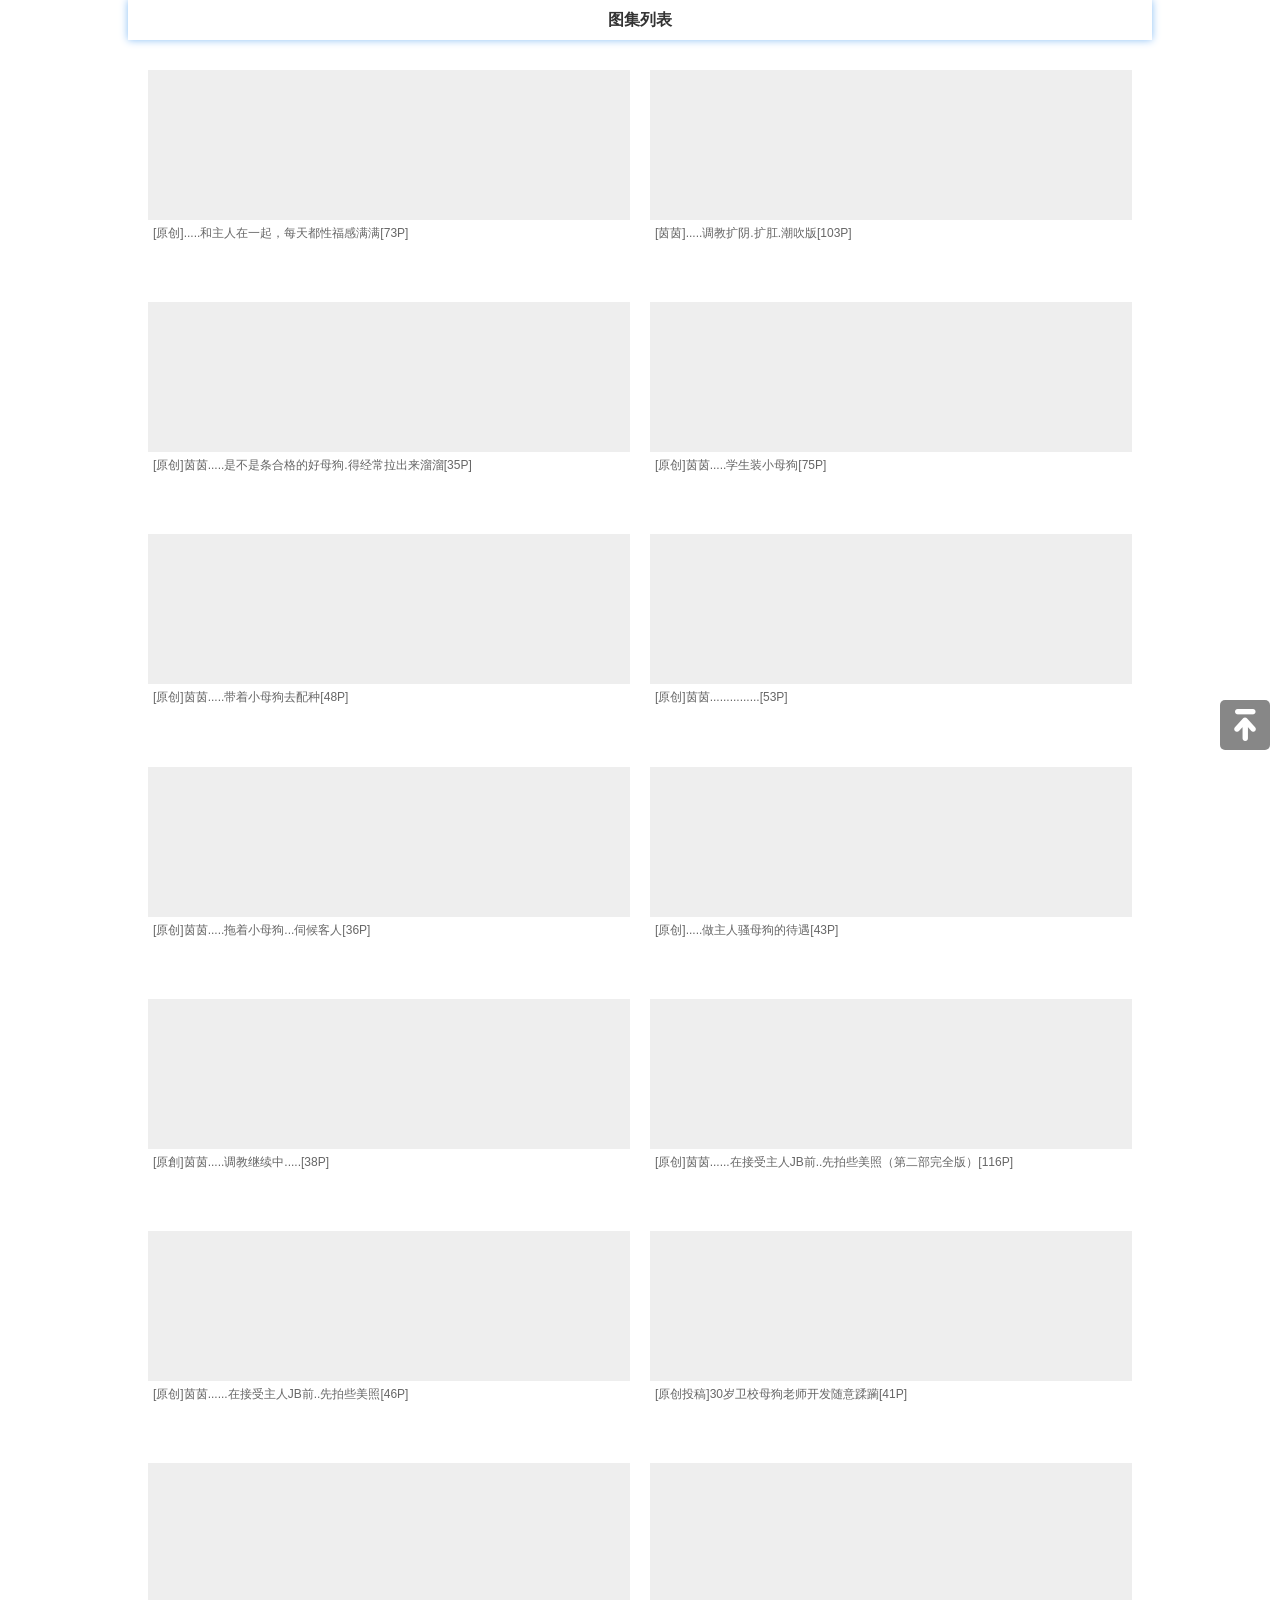
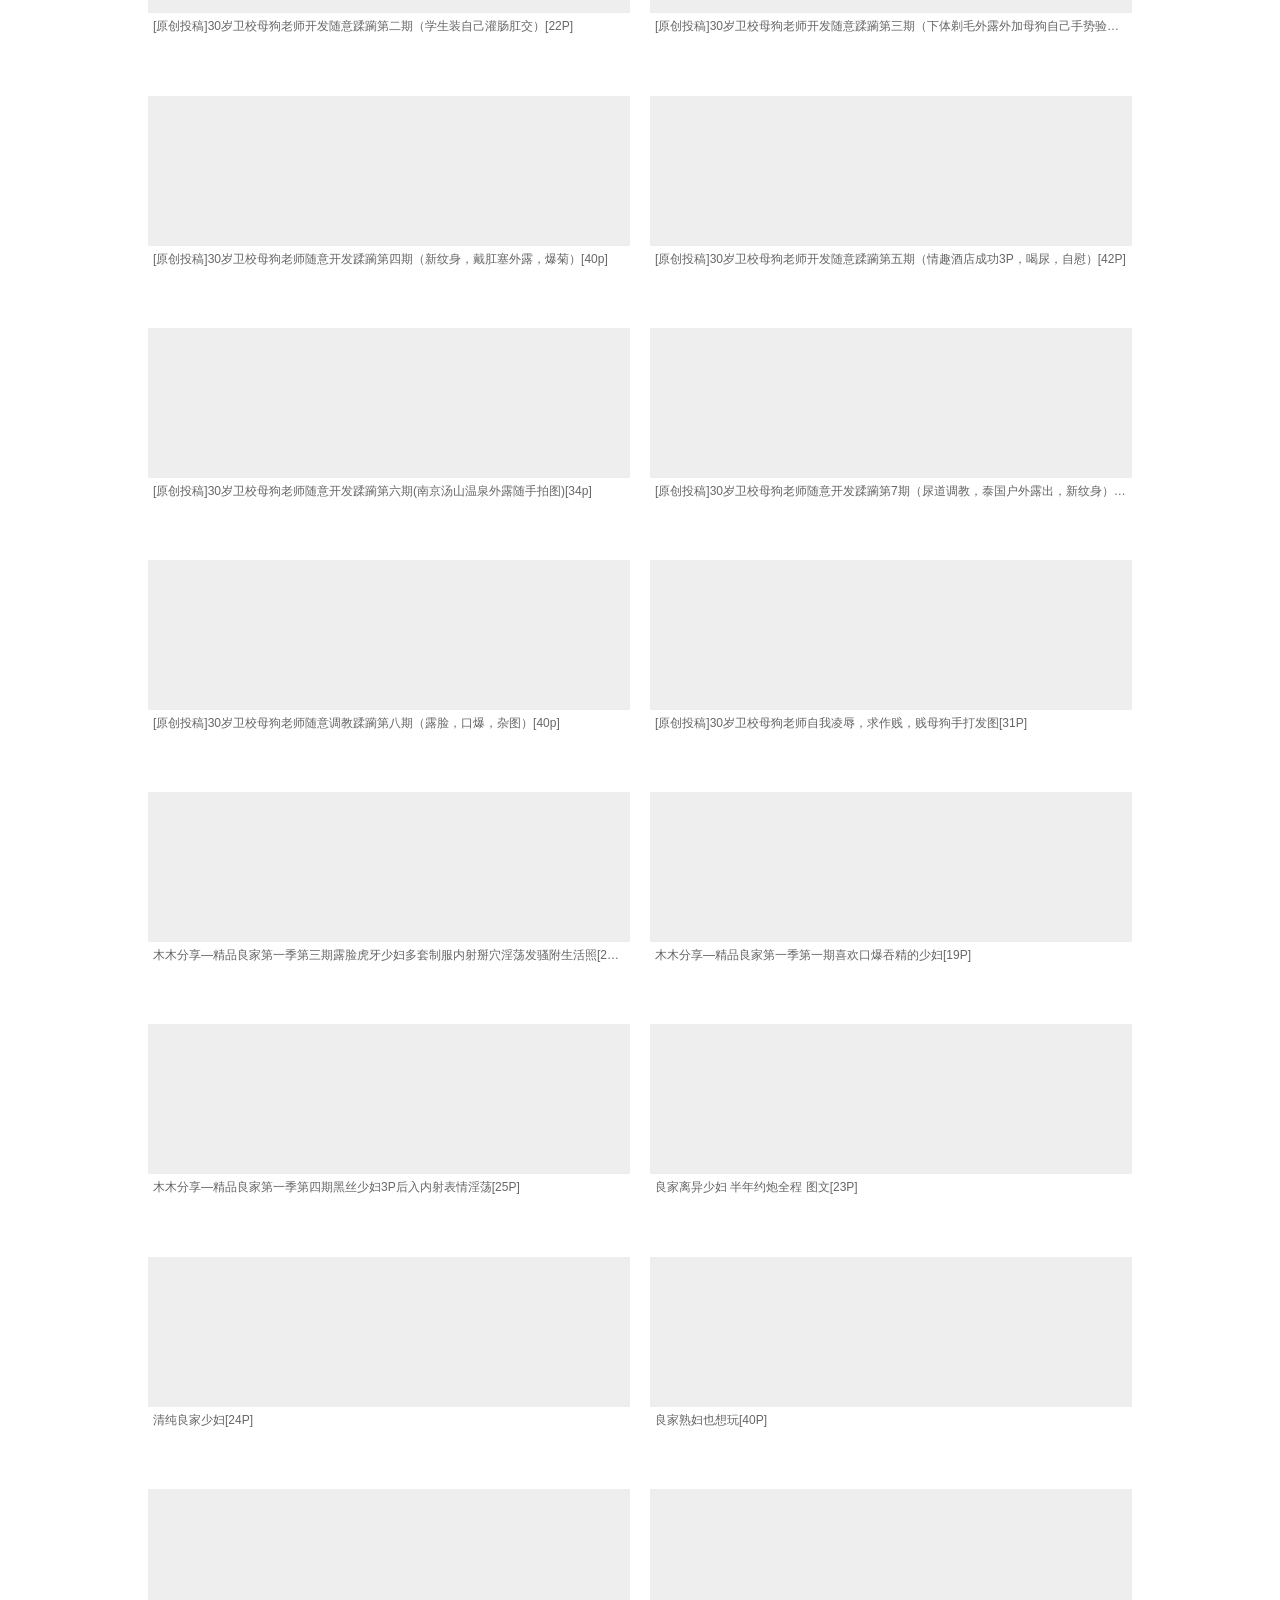
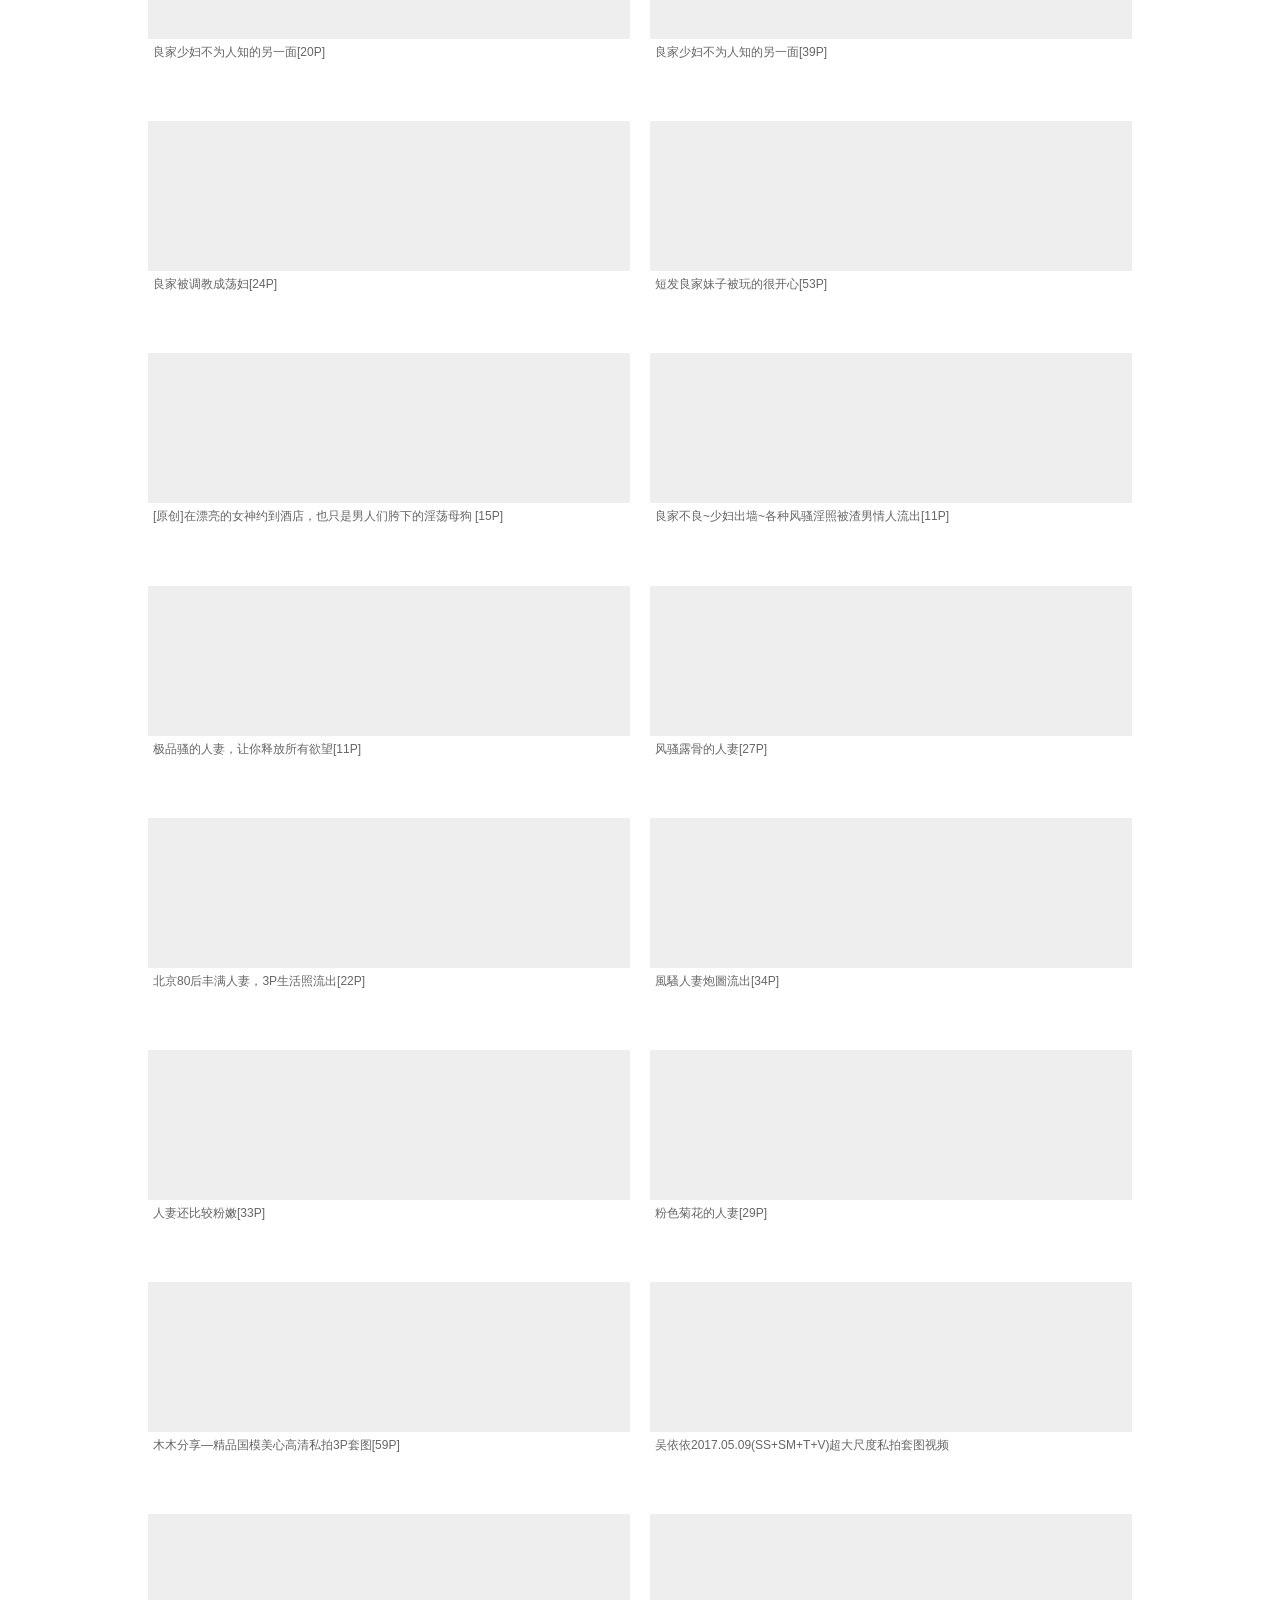
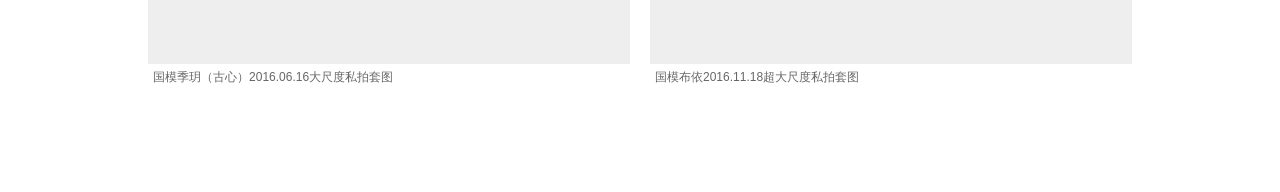
<file: NSFW/index.html>
<!DOCTYPE html>
<!-- saved from url=(0081)https://n.6135.life/images/lists.html?orderCode=lastTime&tag_id=0&sub_cid=0&cid=0 -->
<html lang="en">

<head>
    <meta http-equiv="Content-Type" content="text/html; charset=UTF-8">
    <meta content="telephone=no" name="format-detection">
    <meta name="viewport" content="width=device-width, initial-scale=1.0, minimum-scale=1.0, maximum-scale=1.0, user-scalable=no">
    <title>SX色香视频-SXMV</title>
    <link rel="stylesheet" href="./SXfiles/common.css">
    <script src="./SXfiles/jquery-3.2.1.min.js"></script>
    <link rel="stylesheet" href="./SXfiles/iconfont.css">
</head>

<body>
    <div>
        <header class="js-header">
            <div class="head">
                <span>图集列表</span>
            </div>
        </header>
        <div class="content">
            <link rel="stylesheet" href="./SXfiles/i-list.css">
            <div class="panel">
                <ul class="pic-list clearfix">
                    
                </ul>
            </div>
        </div>
        <a class="btn-gotop" id="btn-gotop"><i class="btn fn-top"></i></a>
    </div>
    <script>
        $(function(){
            var page  = 0;
            var morepage = 0;
            $.getJSON("./data/index"+page+".json", function(data){
                var datas = data.list;
                morepage = data.morePage;
                var html = '';
                datas.forEach(function(item) {
                    var url =  './album.html?id='+item['id'];
                    html += '<li>';
                    html += '<div class="ub-list">';
                    html += '    <a href="'+url+'" class="ub-link">';
                    html += '    <div class="ub-pic"';
                    html += 'style="background-image: url('+item['cover']+');"></div>';
                    html += '    <span class="ub-tit">'+item['title']+'</span>';
                    html += '</a>';
                    html += '</div>';
                    html += '</li>';
                });
                $('.not-comment').remove();
                $('.pic-list').append(html);
                page++;
            })
            $(window).scroll(function(){
                var srollPos = $(window).scrollTop();
                if((srollPos+$(window).height() > $(document).height() - 80)&&(morepage==1)){
                    $.getJSON("./data/index"+page+".json", function(data){
                        var datas = data.list;
                        morepage = data.morePage;
                        var html = '';
                        datas.forEach(function(item) {
                            var url =  './album.html?id='+item['id'];
                            html += '<li>';
                            html += '<div class="ub-list">';
                            html += '    <a href="'+url+'" class="ub-link">';
                            html += '    <div class="ub-pic"';
                            html += 'style="background-image: url('+item['cover']+');"></div>';
                            html += '    <span class="ub-tit">'+item['title']+'</span>';
                            html += '</a>';
                            html += '</div>';
                            html += '</li>';
                        });
                        $('.not-comment').remove();
                        $('.pic-list').append(html);
                        page++;
                    })
                }
            })
        })
    </script>

    <script type="text/javascript">
    $(function() {
        //to and footer nav setting
        var navTopTitle = "图片列表";
        $('#navTopTitle').html(navTopTitle);
        $('.navFooter').removeClass('active');
        $('.navFooter:nth-child(2)').addClass('active');

        $(window).scroll(function() {
            if ($(window).scrollTop() > 100) {
                $("#btn-gotop").fadeIn(500);
            } else {
                $("#btn-gotop").fadeOut(500);
            }
        });
        //当点击跳转链接后，回到页面顶部位置
        $("#btn-gotop").click(function() {
            $('body,html').animate({ scrollTop: 0 }, 1000); //1000代表1秒时间回到顶点
            return false;
        });

    });
    </script>
    <style>
    .btn-gotop {
        display: none;
        position: fixed;
        bottom: 150px;
        right: 10px;
        background: rgba(0, 0, 0, .5);
        width: 50px;
        height: 50px;
        border-radius: 5px;
        z-index: 99;
        text-align: center;
        line-height: 50px;
        color: #fff;
    }

    .btn-gotop:hover {
        color: #fff;
    }

    .btn-gotop i {
        font-size: 40px;
    }
    </style>

</body>

</html>
</file>
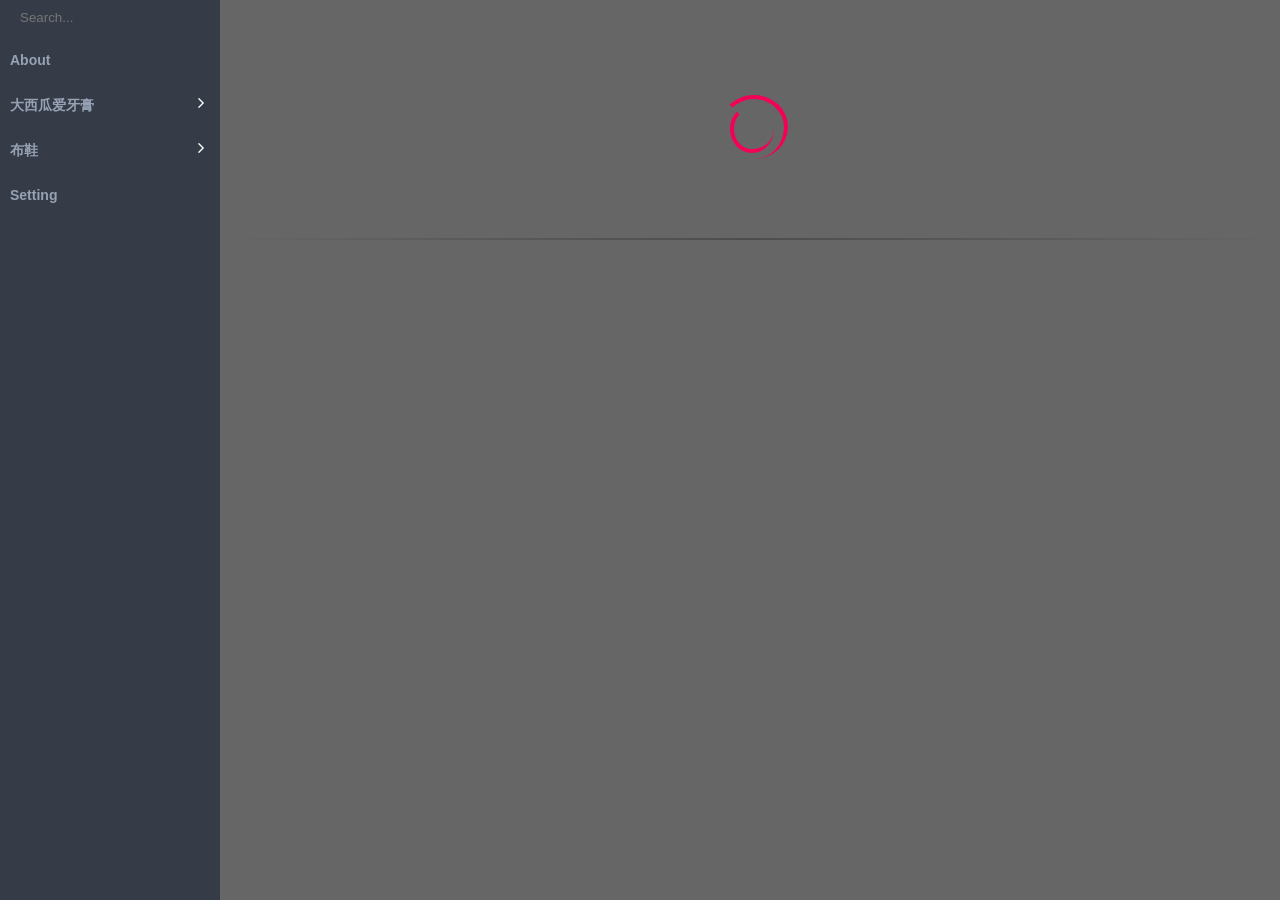
<file: album.html>
<!DOCTYPE html>
<html>

<head>
    <title> 相册 </title>
    <link rel="stylesheet" href="css/baguetteBox.min.css">
    <link type="text/css" rel="stylesheet" href="./src/jquery-rvnm.css" />
    <script src="js/baguetteBox.min.js"></script>
    <script src="js/jquery.min.js"></script>
    <script>
    var _hmt = _hmt || [];
    (function() {
        var hm = document.createElement("script");
        hm.src = "https://hm.baidu.com/hm.js?33a30c6a7b51334ad91fba758271a274";
        var s = document.getElementsByTagName("script")[0];
        s.parentNode.insertBefore(hm, s);
    })();
    </script>
    <style>
    body {
        background-color: #666;
        color: #ddd;
        font-family: Helvetica, Arial, sans-serif;
        margin: 0;
    }

    h1,
    h2,
    h3,
    footer,
    .gallery {
        text-align: center;
    }

    @media (max-width: 480px) {
        pre {
            max-width: 98%;
        }
    }

    .content {
        max-width: 1160px;
        margin: 0 auto;
    }

    .gallery:after {
        content: '';
        display: block;
        height: 2px;
        margin: .5em 0 1.4em;
        background-image: -webkit-linear-gradient(left, rgba(0, 0, 0, 0) 0%, rgba(77, 77, 77, 1) 50%, rgba(0, 0, 0, 0) 100%);
        background-image: linear-gradient(to right, rgba(0, 0, 0, 0) 0%, rgba(77, 77, 77, 1) 50%, rgba(0, 0, 0, 0) 100%);
    }

    .gallery img {
        height: 100%;
    }

    .gallery a {
        width: 240px;
        height: 180px;
        display: inline-block;
        overflow: hidden;
        margin: 4px 6px;
        box-shadow: 0 0 4px -1px #000;
    }

    @media (max-width: 768px) {
        .sm-hidden {
            display: none;
        }
    }

    .loading {
        text-align: center;
        width: 670px;
    }

    .loader {
        position: relative;
        width: 60px;
        height: 60px;
        border-radius: 50%;
        margin: 75px;
        display: inline-block;
        vertical-align: middle;
    }

    .loader-star {
        position: absolute;
        top: calc(50% - 12px);
    }

    .loader-1 .loader-outter { 
        position: absolute; 
        border: 4px solid #f50057; 
        border-left-color: transparent; 
        border-bottom: 0; 
        width: 100%; 
        height: 100%; 
        border-radius: 50%; 
        -webkit-animation: loader-1-outter 1s cubic-bezier(.42, .61, .58, .41) infinite; 
        animation: loader-1-outter 1s cubic-bezier(.42, .61, .58, .41) infinite; 
    }
    .loader-1 .loader-inner { 
        position: absolute; 
        border: 4px solid #f50057; 
        border-radius: 50%; 
        width: 40px; 
        height: 40px; 
        left: calc(50% - 20px); 
        top: calc(50% - 20px); 
        border-right: 0; 
        border-top-color: transparent; 
        -webkit-animation: loader-1-inner 1s cubic-bezier(.42, .61, .58, .41) infinite; 
        animation: loader-1-inner 1s cubic-bezier(.42, .61, .58, .41) infinite; 
    }  

    @-webkit-keyframes loader-1-outter {
        0% {
            -webkit-transform: rotate(0deg);
            transform: rotate(0deg);
        }
        100% {
            -webkit-transform: rotate(360deg);
            transform: rotate(360deg);
        }
    }
    @keyframes loader-1-outter {
        0% {
            -webkit-transform: rotate(0deg);
            transform: rotate(0deg);
        }
        100% {
            -webkit-transform: rotate(360deg);
            transform: rotate(360deg);
        }
    }
     @-webkit-keyframes loader-1-inner {
        0% {
            -webkit-transform: rotate(0deg);
            transform: rotate(0deg);
        }
        100% {
            -webkit-transform: rotate(-360deg);
            transform: rotate(-360deg);
        }
    }
     @keyframes loader-1-inner {
        0% {
            -webkit-transform: rotate(0deg);
            transform: rotate(0deg);
        }
        100% {
            -webkit-transform: rotate(-360deg);
            transform: rotate(-360deg);
        }
    }   
    </style>
</head>

<body>
    <nav id="navbar" class="">
        <ul>
            <li>
                <a href="#"> About </a>
            </li>
            <li>
                <a href="#"> 大西瓜爱牙膏 </a>
                <ul>
                    <li>
                        <a href="#" id="57902"> OL制服小姐姐脱了鞋子的丝足 </a>
                    </li>
                    <li>
                        <a href="#" id="57907"> 外拍空姐到最后才让摸丝足 </a>
                    </li>
                    <li>
                        <a href="#" id="58417"> 制服OL灰色的裤袜 </a>
                    </li>
                    <li>
                        <a href="#" id="58420"> OL气质女的丝脚 </a>
                    </li>
                    <li>
                        <a href="#" id="58423"> 制服长裤下的丝足 </a>
                    </li>
                    <li>
                        <a href="#" id="58684"> 高端大气上档次的制服女 </a>
                    </li>
                </ul>
            </li>
            <li>
                <a href="#"> 布鞋 </a>
                <ul>
                    <li>
                        <a href="#"> 001 </a>
                    </li>
                    <li>
                        <a> 002 </a>
                        <ul>
                            <li>
                                <a href="#"> 002-1 </a>
                            </li>
                            <li>
                                <a href="#"> 002-2 </a>
                            </li>
                        </ul>
                    </li>
                    <li>
                        <a href="#"> About </a>
                    </li>
                </ul>
            </li>
            <li class="">
                <a href="#"> Setting </a>
            </li>
        </ul>
    </nav>


    <div id="wrapper" class="rvnm-wrapper">
        <h2>  </h2>
        <p id="ip"></p>
        <div style="text-align:center">
            <div class="loader loader-1">
                <div class="loader-outter"></div>
                <div class="loader-inner"></div>
            </div>
        </div>

        <div class="content">
            <div class="baguetteBox gallery">
            </div>
        </div>
    </div>


    <script type="text/javascript" src="./src/jquery-rvnm.js"></script>
    <script>
    $(function () {
        var rvnMenu = $("#navbar").rvnm({
            // mode: 'mobile',
            responsive: false,
            searchable: true,
            theme: 'dark-lesb'
        });
        // rvnMenu.setMode('minimal');
        rvnMenu.setTheme('dark-ruby');
    });
    String.prototype.format = function() {
        var values = arguments;
        return this.replace(/\{(\d+)\}/g, function(match, index) {
            if (values.length > index) {
                return values[index];
            } else {
                return "";
            }
        });
    };

    function load(data) {
        $("div.loader-1").show();
        $("h2").text(data["title"]);
        var len = data["images"].length;
        var gallery = $(".gallery");
        gallery.empty();
        for (var i = 0; i < len; i++) {
            var urls = data["images"][i]["detail"]["url"];
            gallery.append("<a href='" + urls["original"] + "' data-caption='No." + data["images"][i]["id"] + "'><img src='" + urls["thumb"] + "'></a>");
        }
        baguetteBox.run('.baguetteBox', {
            animation: 'fadeIn',
            noScrollbars: true
        });
        $("div.loader-1").hide();
    }
    $(function() {
        $.getJSON("https://api.ipify.org?format=jsonp&callback=?", function(json){$("#ip").text("Welcome friend whose IP: " + json.ip);});
        $("nav a").click(function(){
            var tid = $(this).attr("id");
            if (tid){
                $.ajax({
                    type: "get",
                    async: false,
                    url: "https://my91porn.github.io/jsonp/{0}.json".format(tid),
                    dataType: "jsonp",
                    jsonp: "callback", //传递给请求处理程序或页面的，用以获得jsonp回调函数名的参数名(默认为:callback)
                    jsonpCallback: "load", //自定义的jsonp回调函数名称，默认为jQuery自动生成的随机函数名
                    statusCode: { 404: function() { console.log("404"); } },
                    success: function(data) {
                        console.log("success");
                        console.log(data);
                    },
                    error: function() {
                        console.log("fail");
                    }
                });
            }
        });
    });
    </script>
</body>

</html>
</file>
<file: NSFW/SXfiles/common.css>
body,div,ul,li{margin:0;padding:0}
body{color:#333;background:#fff;font:12px "pingfang SC","Microsoft YaHei","微软雅黑",helvetica,arial,verdana,tahoma,sans-serif}
a{color:#333;text-decoration:none;cursor:pointer}
a:hover{color:#333;text-decoration:none}
a:focus{outline:0}
img{display:inline-block;border:0;vertical-align:middle}
li{list-style:none}
a{-webkit-tap-highlight-color:rgba(255,0,0,0);}
body{
    /*background: #f1f2f3;*/
    max-width: 1024px;
    margin: auto;
    overflow-x: hidden;
    background: #fff;
}


/*顶部*/
header{
    position: fixed;
    top:0;
    max-width: 1024px;
    width: 100%;
    background: #fff;
    height:40px;
    z-index: 999;
    display: block;
    line-height: 40px;
    box-shadow: 0px 0px 8px #89bff5;
    position: fixed;
    border-bottom: none;
    font-size: 12px;
}

header .head{
    box-shadow: none;
    display: inline-block;
    vertical-align: bottom;
    width: 100%;
    max-width: 1024px;
    height: 40px;
    background: #fff;
    position: fixed;
    top: 0;
    /*left: 0;*/
    z-index: 9;
    -webkit-transition: -webkit-box-shadow .5s;
    border: none;
}
header .menu {
    float: right;
    line-height: 40px;
    font-size: 18px;
    width: 40px;
    color: #000;
    text-align: right;
    padding-right: 5px;
    margin-right: 0;
    position: absolute;
    top: 0;
    right: 0;
}
header .menu i{
    font-size: 24px;
}
:-moz-placeholder {
    color: #888;
}

::-moz-placeholder {
    color: #888;
}
header .go-back {
    position: absolute;
    width: 40px;
    text-align: center;
    line-height: 40px;
    display: block;
}

header .go-back i {
    display: inline-block;
    width: 12px;
    height: 12px;
    content: "";
    border-top: #333 1px solid;
    border-right: #333 1px solid;
    -webkit-transform: rotate(-135deg);
    -ms-transform: rotate(-135deg);
    transform: rotate(-135deg);
}
header span {
    display: block;
    text-align: center;
    font-weight: bold;
    font-size: 16px;
}
header nav {
    position: fixed;
    top:40px;
    display: none;
    width: 100%;
    max-width: 1024px;
    background-color: #fff;
    padding-bottom: 15px;
    z-index: 9;
    border-top: 1px solid #e6e6e6;
    padding: 6px;
    margin: auto;
    overflow-y: auto;
}
.js-nav li{
    display: block;
    line-height: 40px;
    padding-left: 15px;
    border-bottom: 1px solid #f1f1f1;
}
.js-nav li .menu-two{
    display: block;
    overflow: hidden;
    padding: 10px 0 0;
    border-top: 1px solid #f1f1f1;
}
header .menu-two a {
    padding: 0 10px;
    float: left;
    text-align: center;
    display: inline-block;
    line-height: 28px;
    cursor: pointer;
    margin-bottom: 10px;
}
header nav a{
    display: block;
}
header .nav-masklayer {
    width: 100%;
    height: 100%;
    z-index: 8;
    background-color: #000;
    opacity: .6;
    display: none;
    position: fixed;
    top: 0;
    left: 0;
}

.box{
    padding: 45px 0 45px;
    overflow-x: hidden;
}

@media only screen and (max-width: 640px) {
    header nav a {
        padding: 0;
        height: auto;
    }
}



.panel{
    padding: 5px 10px;
    margin-top: 15px;
}
.clearfix:after{
    content: "";
    height: 0;
    line-height: 0;
    display: block;
    visibility: hidden;
    clear: both;
}

.content{
    margin: 40px 0 50px;
    overflow-x: hidden;
}
</file>
<file: NSFW/SXfiles/iconfont.css>
@font-face {font-family: "btn";
  src: url('iconfont.eot?t=1520219978840'); /* IE9*/
  src: url('iconfont.eot?t=1520219978840#iefix') format('embedded-opentype'), /* IE6-IE8 */
  url('[data-uri]') format('woff'),
  url('iconfont.ttf?t=1520219978840') format('truetype'), /* chrome, firefox, opera, Safari, Android, iOS 4.2+*/
  url('iconfont.svg?t=1520219978840#btn') format('svg'); /* iOS 4.1- */
}

.btn {
  font-family:"btn" !important;
  font-size:16px;
  font-style:normal;
  -webkit-font-smoothing: antialiased;
  -moz-osx-font-smoothing: grayscale;
}

.fn-cuowu:before { content: "\e640"; }

.fn-bofang:before { content: "\e600"; }

.fn-pic:before { content: "\e616"; }

.fn-sort:before { content: "\e61b"; }

.fn-jinbi1:before { content: "\e721"; }

.fn-novel:before { content: "\e63d"; }

.fn-error:before { content: "\e64e"; }

.fn-xiugai:before { content: "\e615"; }

.fn-code:before { content: "\e62f"; }

.fn-tubiao207:before { content: "\e63e"; }

.fn-icon12:before { content: "\e612"; }

.fn-xiazai:before { content: "\e624"; }

.fn-vip1:before { content: "\e647"; }

.fn-next:before { content: "\e60b"; }

.fn-prev:before { content: "\e619"; }

.fn-201:before { content: "\e60c"; }

.fn-xiugaimima01:before { content: "\e62c"; }

.fn-jinbi:before { content: "\e627"; }

.fn-bianji:before { content: "\e682"; }

.fn-correct:before { content: "\e621"; }

.fn-erweima:before { content: "\e634"; }

.fn-shanchu1:before { content: "\e633"; }

.fn-shijian-copy:before { content: "\e613"; }

.fn-3:before { content: "\e62b"; }

.fn-shangchuan:before { content: "\e631"; }

.fn-jiaobiao:before { content: "\e6c7"; }

.fn-fenxiang:before { content: "\e623"; }

.fn-qq:before { content: "\e632"; }

.fn-wenxintishi:before { content: "\e6e5"; }

.fn-weixin:before { content: "\e658"; }

.fn-shouye:before { content: "\e625"; }

.fn-shezhi3:before { content: "\e62d"; }

.fn-fanhui-copy-copy:before { content: "\e602"; }

.fn-video1:before { content: "\e636"; }

.fn-zuanshi:before { content: "\e675"; }

.fn-mima01:before { content: "\e605"; }

.fn-down-bold:before { content: "\e6ec"; }

.fn-wancheng:before { content: "\e644"; }

.fn-bangdingyouxiang:before { content: "\e689"; }

.fn-icon2:before { content: "\e67e"; }

.fn-recharge:before { content: "\e650"; }

.fn-shijian5:before { content: "\e7d3"; }

.fn-verification-code:before { content: "\e617"; }

.fn-see:before { content: "\e64b"; }

.fn-more:before { content: "\e635"; }

.fn-video:before { content: "\e614"; }

.fn-mima-copy:before { content: "\e608"; }

.fn-time:before { content: "\e6a3"; }

.fn-yuechi:before { content: "\e7fc"; }

.fn-vip2:before { content: "\e643"; }

.fn-tuichu:before { content: "\e684"; }

.fn-qiaquan:before { content: "\e641"; }

.fn-mima:before { content: "\e66d"; }

.fn-QQ:before { content: "\e65e"; }

.fn-qiandao:before { content: "\e609"; }

.fn-top:before { content: "\e638"; }

.fn-baocun:before { content: "\e63c"; }

.fn-info-mage:before { content: "\e62e"; }

.fn-wode:before { content: "\e63b"; }

.fn-huiyuanquanyi:before { content: "\e739"; }

.fn-weixin1:before { content: "\e73b"; }

.fn-home:before { content: "\e61d"; }

.fn-yanzhengma:before { content: "\e683"; }

.fn-sanjiao:before { content: "\e61e"; }

.fn-triangle:before { content: "\e607"; }

.fn-images:before { content: "\e61f"; }

.fn-bianji1:before { content: "\e694"; }

.fn-nicheng:before { content: "\e639"; }

.fn-saoyisao:before { content: "\e6a2"; }

.fn-baocunchenggong:before { content: "\e611"; }

.fn-zhiding:before { content: "\e64f"; }

.fn-youxiang:before { content: "\e64a"; }

.fn-tuichudenglu:before { content: "\e65f"; }

.fn-sousuo:before { content: "\e622"; }

.fn-shujukushili:before { content: "\e7c6"; }

.fn-huangguan:before { content: "\e61a"; }

.fn-bofang1:before { content: "\e626"; }

.fn-nv:before { content: "\e618"; }

.fn-zhanghao:before { content: "\e630"; }

.fn-collection:before { content: "\e642"; }

.fn-tixian:before { content: "\e6b8"; }

.fn-vip:before { content: "\e60e"; }

.fn-xuanchuan:before { content: "\e674"; }

.fn-shanchu:before { content: "\e637"; }

.fn-shouji:before { content: "\e60a"; }

.fn-management:before { content: "\e980"; }

.fn-shangchuan1:before { content: "\e62a"; }

.fn-icon-test:before { content: "\e610"; }

.fn-fanhui:before { content: "\e61c"; }

.fn-tongguo:before { content: "\e629"; }

.fn-tishi:before { content: "\e628"; }

.fn-paihang:before { content: "\e606"; }

.fn-shoucang1:before { content: "\e601"; }

.fn-zhifubao:before { content: "\e8e4"; }

.fn-img:before { content: "\e620"; }

.fn-dailishang:before { content: "\e70e"; }

.fn-guanliyuan:before { content: "\e6fb"; }

.fn-jinbi2:before { content: "\e60f"; }

.fn-zan2:before { content: "\e603"; }

.fn-info:before { content: "\e64c"; }

.fn-gonggao:before { content: "\e63a"; }

.fn-agent:before { content: "\e604"; }

.fn-buxihuan:before { content: "\e776"; }

.fn-zhuyi:before { content: "\e655"; }

.fn-duoji:before { content: "\e60d"; }
</file>
<file: NSFW/SXfiles/i-list.css>
/********************************************************************/
.pic-list li{
    float: left;
    display: inline-block;
    width: 48%;
    margin: 1% 1% 5%;
    overflow: hidden;
    vertical-align: top;
    box-sizing: border-box;
}

.ub-list .ub-link {
    display: block;
}
.ub-pic {
    position: relative;
    background-size: 100% 100%;
    width: 100%;
    min-height: 150px;
    background-color: #eee;
    background-size: cover;
}
.ub-tit, .ub-txt {
    width: 100%;
    display: block;
    overflow: hidden;
    text-overflow: ellipsis;
    white-space: nowrap;
}

.ub-tit {
    width: auto;
    margin: 5px 0 0;
    font-size: 12px;
    color: #666;
    padding: 0 5px;
    overflow: hidden;
    text-overflow:ellipsis;
    white-space: nowrap;
}
.ub-tit i{
    font-size: 12px;
}
.ub-tit var{
    font-style: normal;
}

.my-gallery {
    width: 100%;
    overflow: hidden;
    padding: 10px 0;
}
.novel-top{
    padding: 10px 10px 5px 10px;
    margin-bottom: 10px;
    box-shadow: 0px 0px 8px #c7c7c7;
}
.novel-top .n-title{
    font-weight: bold;
    font-size: 17px;
    line-height: 25px;
    text-align: justify;
    overflow: hidden;
    text-overflow:ellipsis;
    white-space: nowrap;
}
.novel-top .n-info{
    margin-top: 10px;
    font-size: 13px;
    color: #888;
}
.novel-top .see{
    font-weight: normal;
    font-size: 12px;
    margin-right: 20px;
    color: #888;
    height: 25px;
    line-height: 30px;
    padding: 0 5px;
}
.novel-top .see var{
    font-style: normal;
}
.novel-top .n-info .tag{
    display: block;
    margin: 10px;
    font-size: 12px;
}
.novel-top .n-info .tag span{
    display: inline-block;
    padding: 1px 10px;
    margin-right: 5px;
    border-radius: 12px;
    color: #fff;
    background: #5cb7f9;
}
.novel-top .n-info .tag span a{
    color:#fff;
}
.my-gallery .span3{
    display: block;
    float: left;
    margin: 0 0px 5px 7px;
    width: 47%;
    position: relative;
    background: #f1f1f1;
    overflow: hidden;
}
.my-gallery .span3 img{
    width: 100%;
    height: auto;
}
.my-gallery .span3 span{
    position: absolute;
    top: 10px;
    right: 10px;
    color: #fff;
    padding: 5px;
    border-radius: 5px;
    line-height: normal;
    background: rgba(0,0,0,.4);
}
</file>
<file: css/baguetteBox.min.css>
/*!
 * baguetteBox.js
 * @author  feimosi
 * @version 1.11.0
 * @url https://github.com/feimosi/baguetteBox.js
 */#baguetteBox-overlay{display:none;opacity:0;position:fixed;overflow:hidden;top:0;left:0;width:100%;height:100%;z-index:1000000;background-color:#222;background-color:rgba(0,0,0,.8);-webkit-transition:opacity .5s ease;transition:opacity .5s ease}#baguetteBox-overlay.visible{opacity:1}#baguetteBox-overlay .full-image{display:inline-block;position:relative;width:100%;height:100%;text-align:center}#baguetteBox-overlay .full-image figure{display:inline;margin:0;height:100%}#baguetteBox-overlay .full-image img{display:inline-block;width:auto;height:auto;max-height:100%;max-width:100%;vertical-align:middle;-webkit-box-shadow:0 0 8px rgba(0,0,0,.6);-moz-box-shadow:0 0 8px rgba(0,0,0,.6);box-shadow:0 0 8px rgba(0,0,0,.6)}#baguetteBox-overlay .full-image figcaption{display:block;position:absolute;bottom:0;width:100%;text-align:center;line-height:1.8;white-space:normal;color:#ccc;background-color:#000;background-color:rgba(0,0,0,.6);font-family:sans-serif}#baguetteBox-overlay .full-image:before{content:"";display:inline-block;height:50%;width:1px;margin-right:-1px}#baguetteBox-slider{position:absolute;left:0;top:0;height:100%;width:100%;white-space:nowrap;-webkit-transition:left .4s ease,-webkit-transform .4s ease;transition:left .4s ease,-webkit-transform .4s ease;transition:left .4s ease,transform .4s ease;transition:left .4s ease,transform .4s ease,-webkit-transform .4s ease,-moz-transform .4s ease}#baguetteBox-slider.bounce-from-right{-webkit-animation:bounceFromRight .4s ease-out;animation:bounceFromRight .4s ease-out}#baguetteBox-slider.bounce-from-left{-webkit-animation:bounceFromLeft .4s ease-out;animation:bounceFromLeft .4s ease-out}@-webkit-keyframes bounceFromRight{0%,100%{margin-left:0}50%{margin-left:-30px}}@keyframes bounceFromRight{0%,100%{margin-left:0}50%{margin-left:-30px}}@-webkit-keyframes bounceFromLeft{0%,100%{margin-left:0}50%{margin-left:30px}}@keyframes bounceFromLeft{0%,100%{margin-left:0}50%{margin-left:30px}}.baguetteBox-button#next-button,.baguetteBox-button#previous-button{top:50%;top:calc(50% - 30px);width:44px;height:60px}.baguetteBox-button{position:absolute;cursor:pointer;outline:0;padding:0;margin:0;border:0;-moz-border-radius:15%;border-radius:15%;background-color:#323232;background-color:rgba(50,50,50,.5);color:#ddd;font:1.6em sans-serif;-webkit-transition:background-color .4s ease;transition:background-color .4s ease}.baguetteBox-button:focus,.baguetteBox-button:hover{background-color:rgba(50,50,50,.9)}.baguetteBox-button#next-button{right:2%}.baguetteBox-button#previous-button{left:2%}.baguetteBox-button#close-button{top:20px;right:2%;right:calc(2% + 6px);width:30px;height:30px}.baguetteBox-button svg{position:absolute;left:0;top:0}.baguetteBox-spinner{width:40px;height:40px;display:inline-block;position:absolute;top:50%;left:50%;margin-top:-20px;margin-left:-20px}.baguetteBox-double-bounce1,.baguetteBox-double-bounce2{width:100%;height:100%;-moz-border-radius:50%;border-radius:50%;background-color:#fff;opacity:.6;position:absolute;top:0;left:0;-webkit-animation:bounce 2s infinite ease-in-out;animation:bounce 2s infinite ease-in-out}.baguetteBox-double-bounce2{-webkit-animation-delay:-1s;animation-delay:-1s}@-webkit-keyframes bounce{0%,100%{-webkit-transform:scale(0);transform:scale(0)}50%{-webkit-transform:scale(1);transform:scale(1)}}@keyframes bounce{0%,100%{-webkit-transform:scale(0);-moz-transform:scale(0);transform:scale(0)}50%{-webkit-transform:scale(1);-moz-transform:scale(1);transform:scale(1)}}
</file>
